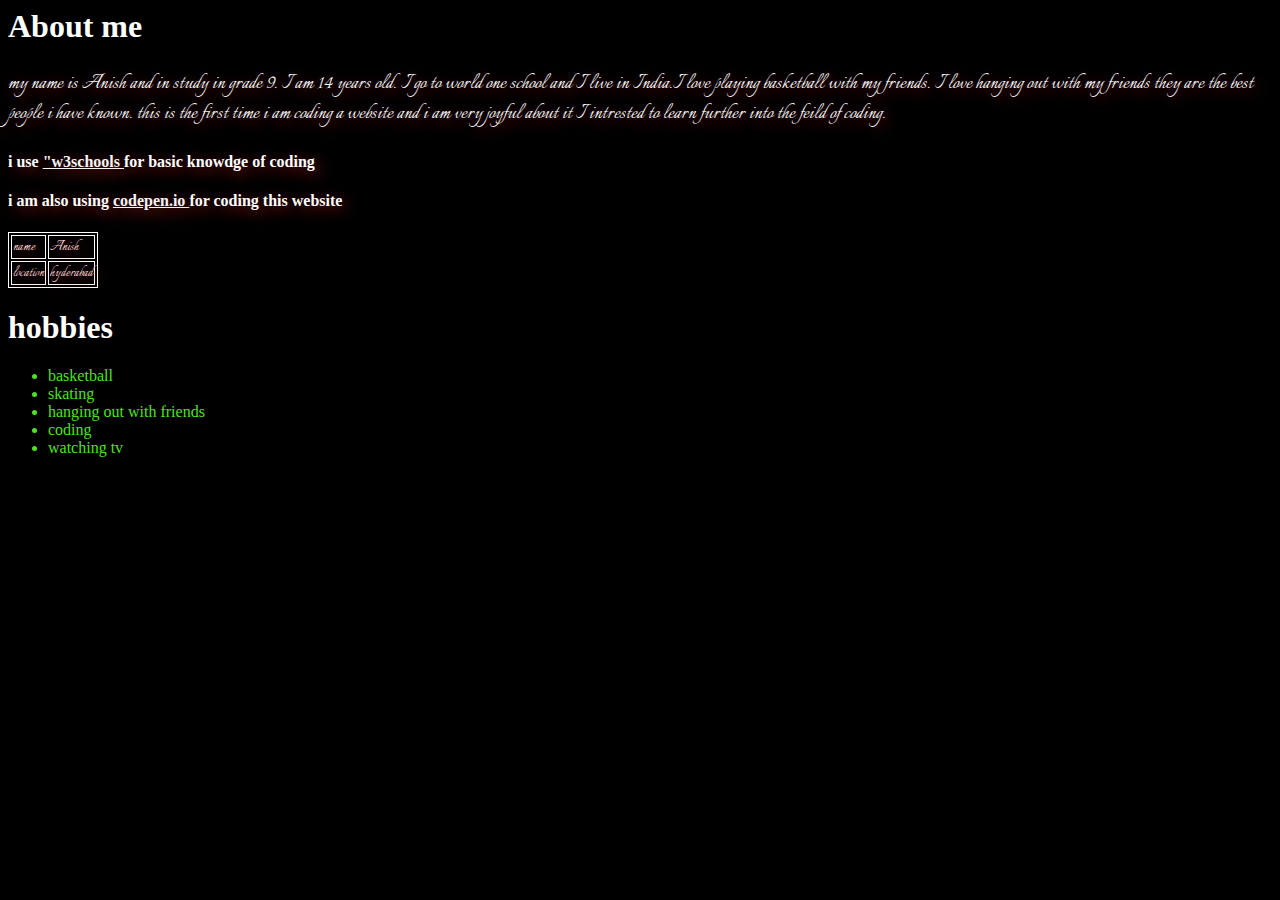
<file: index.html>
<html>
  <title>anish
  </title>
  <head>
    <link rel="stylesheet" href="style.css">
    <link href="https://fonts.googleapis.com/css2?family=Italianno&display=swap" rel="stylesheet">
  </head>
  <body>
    <h1 id="aboutme">About me
    </h1> 
    <p>my name is Anish and in study in grade 9. I am 14 years old. I go to world one school and I live in India.I love playing basketball with my friends.
    I love hanging out with my friends they are the best people i have known. this is the first time i am coding a website and i am very joyful about it I intrested to learn further into the feild of coding.
    </p>
    <h4 class="text-family">i use
      <a href="https://www.w3schools.com/#gsc.tab=0>"target="_blank">"w3schools 
      </a>
      for basic knowdge  of coding</h4>
    <h4 class="text-family">i am also using 
      <a href="https://codepen.io/"target="_blank">
      codepen.io
      </a> for coding this website
    </h4>
    <table>
      <tr>
        <td>
        name
        </td>
        <td>
          Anish
        </td>
      </tr>
      <tr>
        <td>
        location     
        </td>
        <td>
        hyderabad  
        </td>
      </tr>
    </table>
    <div id="hobbies">
      <h1>hobbies</h1>
      <ul>
        <li>basketball
        </li>
        <li>skating
        </li>
        <Li>hanging out with friends
        </li>
        <li>coding
        </li>
        <Li>watching tv
        </Li>
      </ul>
    </div> 
  </body>
</html>
</file>
<file: style.css>
p {
    color:whitesmoke;
    font-family:'Italianno';
    font-size:x-large
}
body{
    background-color:black
}
h4{
    color:rgb(220, 218, 218)

}
ul{
    color:rgb(78, 226, 33)

}
h1{
    color:white
}
a{
    color:rgb(245, 245, 245)
}
.text-family {
    color:white
}
table {
    color: white;
    border: 1px solid white;
    border-collapse: separate;
}
td{
    color: rgb(255, 212, 212);
    border: 1px solid white;
    border-collapse: separate; 
}
#hobbies:hover{
border: 1px solid white;
}
table{
    font-family:'Italianno'; 
    color:aqua
}
h4,p,table{
  text-shadow: 4px 4px 16px rgba(165,42,42)
}
</file>
